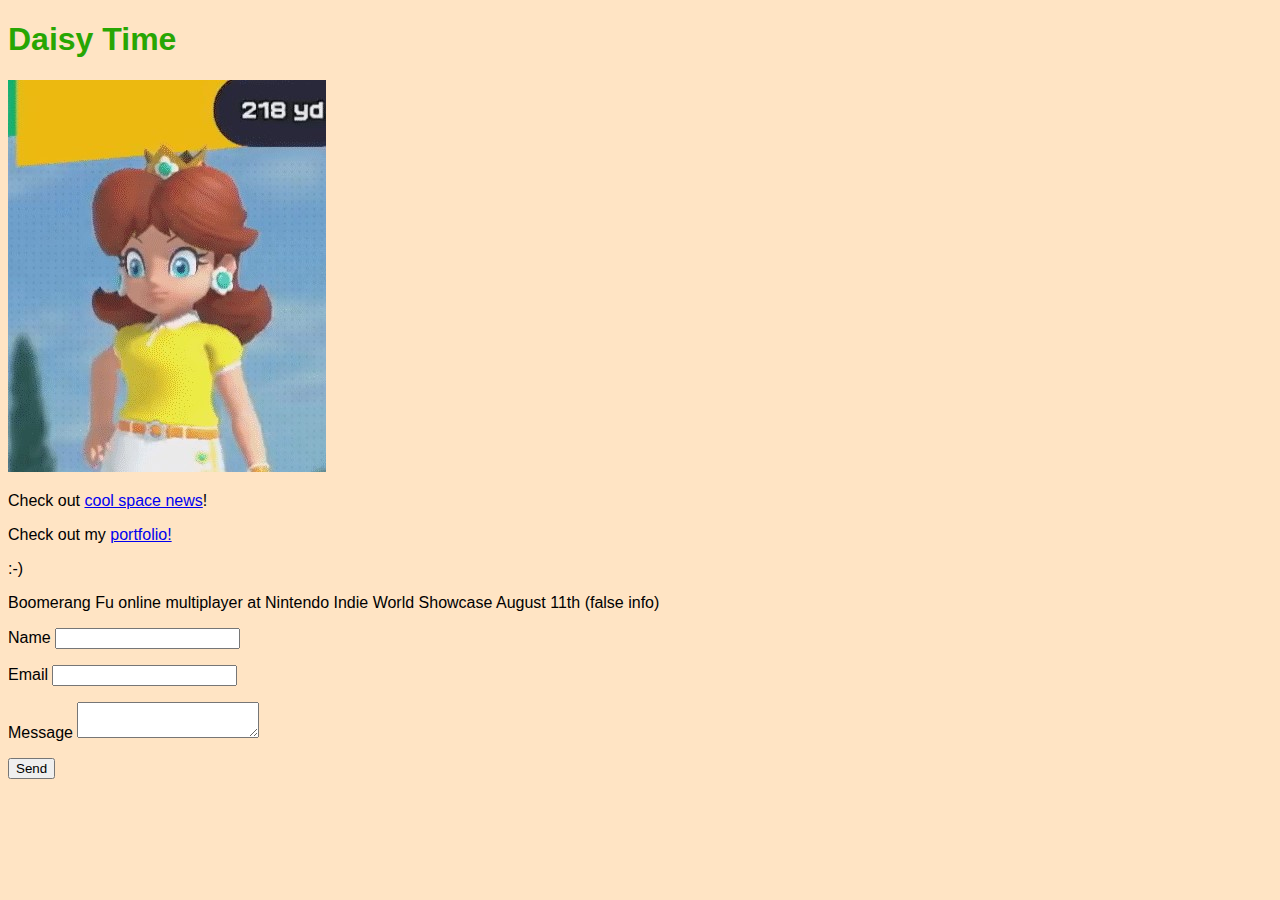
<file: index.html>
<!DOCTYPE html>
<html lang="en">

<head>
    <meta charset="UTF-8">
    <meta http-equiv="X-UA-Compatible" content="IE=edge">
    <meta name="viewport" content="width=device-width, initial-scale=1.0">
    <title>Daisy Time Demo</title>
    <style>
        body {
            background-color: bisque;
            font-family: 'Comic Sans MS', sans-serif;
        }

        h1 {
            color: #27A603;
            font-weight: bold;
        }
    </style>
</head>

<body>
    <h1>Daisy Time</h1>
    <img src="daisy.jpg" alt="Daisy from Nintendo's Super Mario franchise staring menacingly">
    <p>
        Check out <a href="https://www.space.com/cygnus-ng-16-science-to-space-station" target="_blank">cool space
            news</a>!
    </p>
    <p>
        Check out my <a href="portfolio.html">portfolio!</a>
    </p>
    <p>:-)</p>
    <p>Boomerang Fu online multiplayer at Nintendo Indie World Showcase August 11th (false info)</p>

    <form name="contact" netlify>
        <p>
            <label>Name <input type="text" name="name" /></label>
        </p>
        <p>
            <label>Email <input type="email" name="email" /></label>
        </p>
        <p>
            <label>Message <textarea name="message"></textarea></label>
        </p>
        <p>
            <button type="submit">Send</button>
        </p>
    </form>
</body>

</html>
</file>
